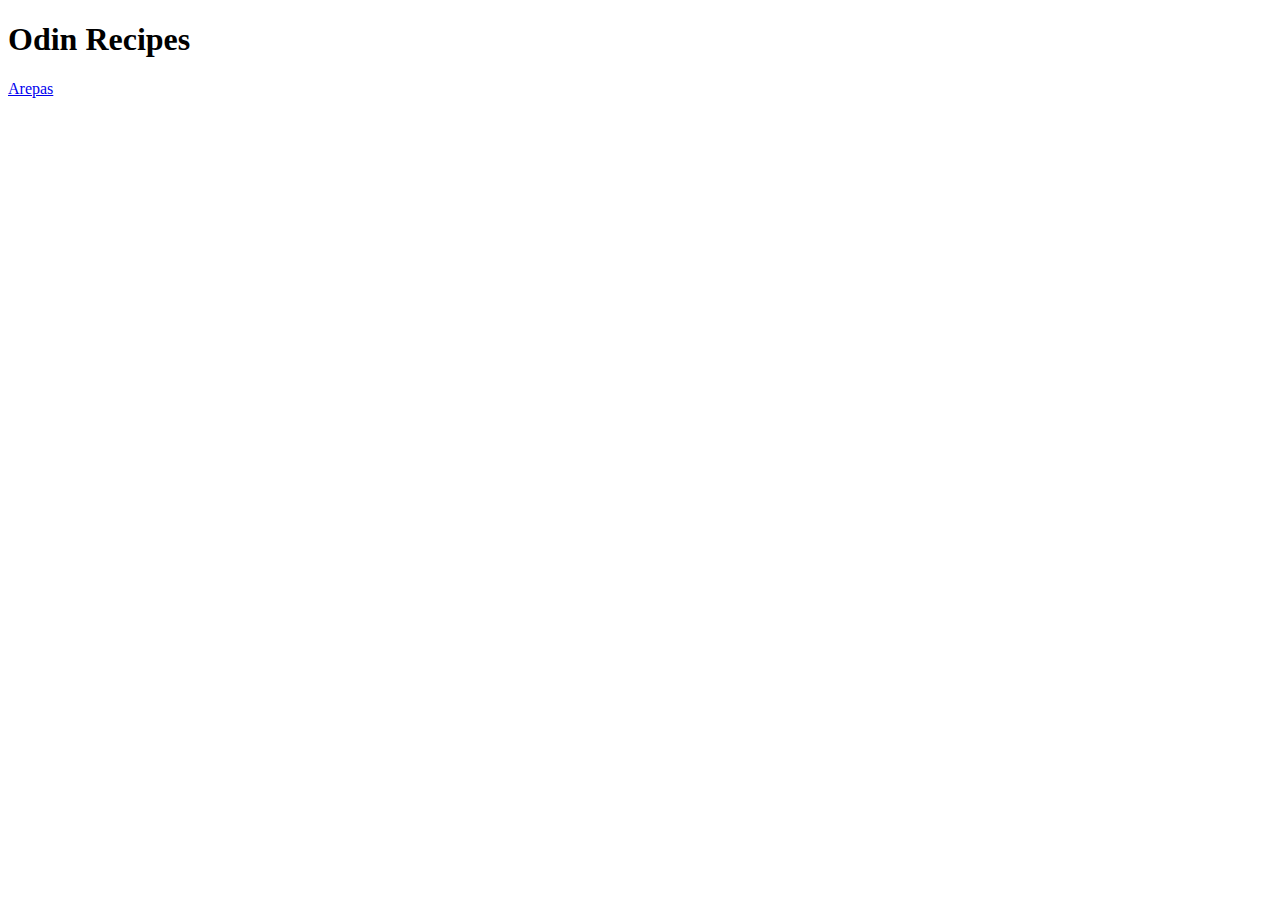
<file: index.html>
<!DOCTYPE html> 
<html lang="en">
    <head>
        <meta charset="UTF-8">
        <title>Recipes</title>
    </head>

    <body>
        <h1>Odin Recipes</h1>
        <a href="./recipes/arepas.html">Arepas</a>
    </body>
</html>
</file>
